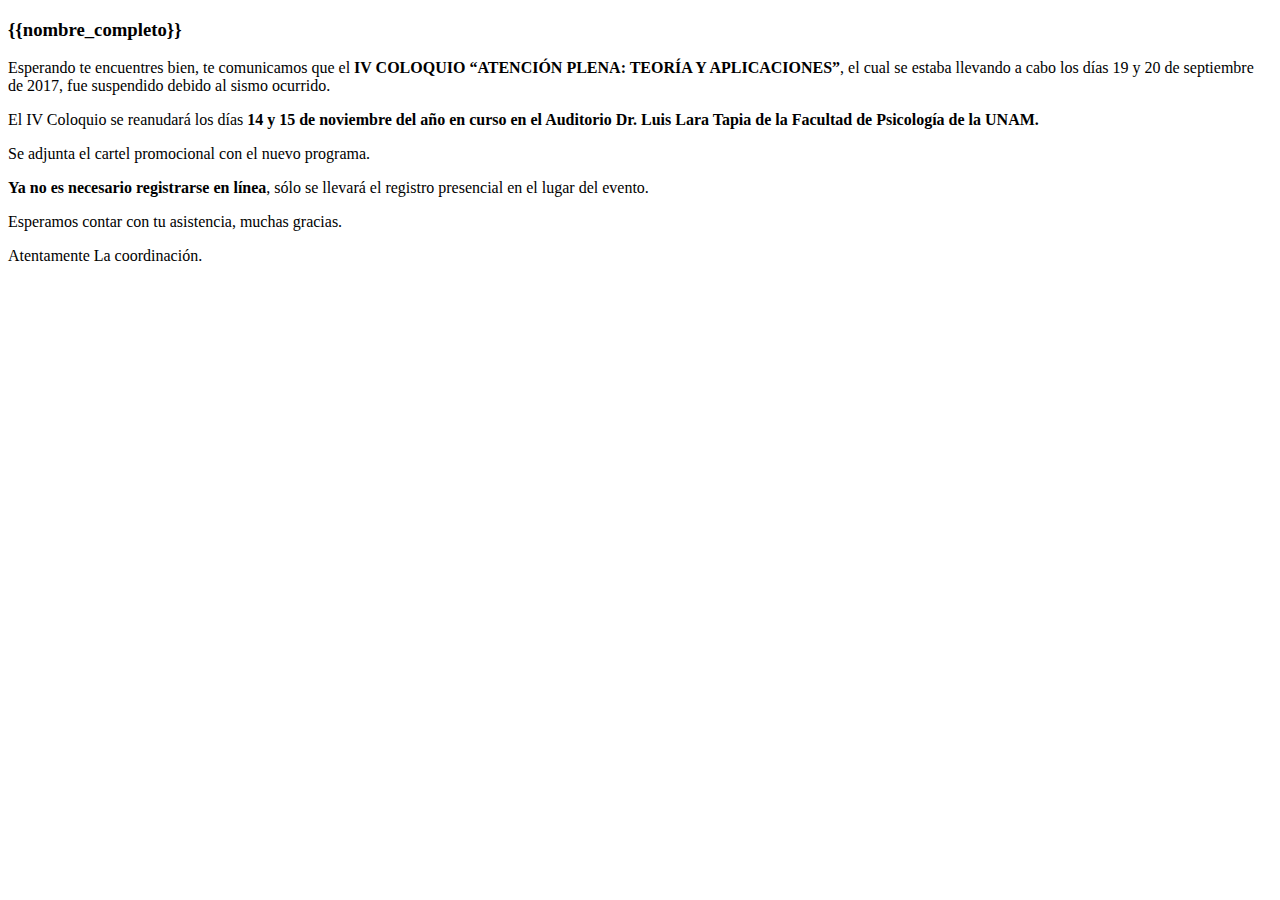
<file: templates/asistentes/asistentes_correo_invitacion.html>
<!DOCTYPE html>
<html>
<head>
  <title>IV Coloquio de Atención Plena: teoría y aplicaciones</title>
<meta charset="UTF-8">  
</head>

<body>
<h3>{{nombre_completo}}</h3>
		
<p>	
Esperando te encuentres bien, te comunicamos que el <b>IV COLOQUIO “ATENCIÓN PLENA: TEORÍA Y APLICACIONES”</b>, el cual se estaba llevando a cabo los días 19 y 20 de septiembre de 2017, fue suspendido debido al sismo ocurrido. 
</p>

<p>
El IV Coloquio se reanudará los días <b>14 y 15 de noviembre del año en curso en el Auditorio Dr. Luis Lara Tapia de la Facultad de Psicología de la UNAM.</b>
</p>

<p>
Se adjunta el cartel promocional con el nuevo programa.
</p>

<p>
<b>Ya no es necesario registrarse en línea</b>, sólo se llevará el registro presencial en el lugar del evento.
</p>
 
<p>
Esperamos contar con tu asistencia, muchas gracias.
</p>

<p>
Atentamente
La coordinación.
</p>
</body>
</html>
</file>
